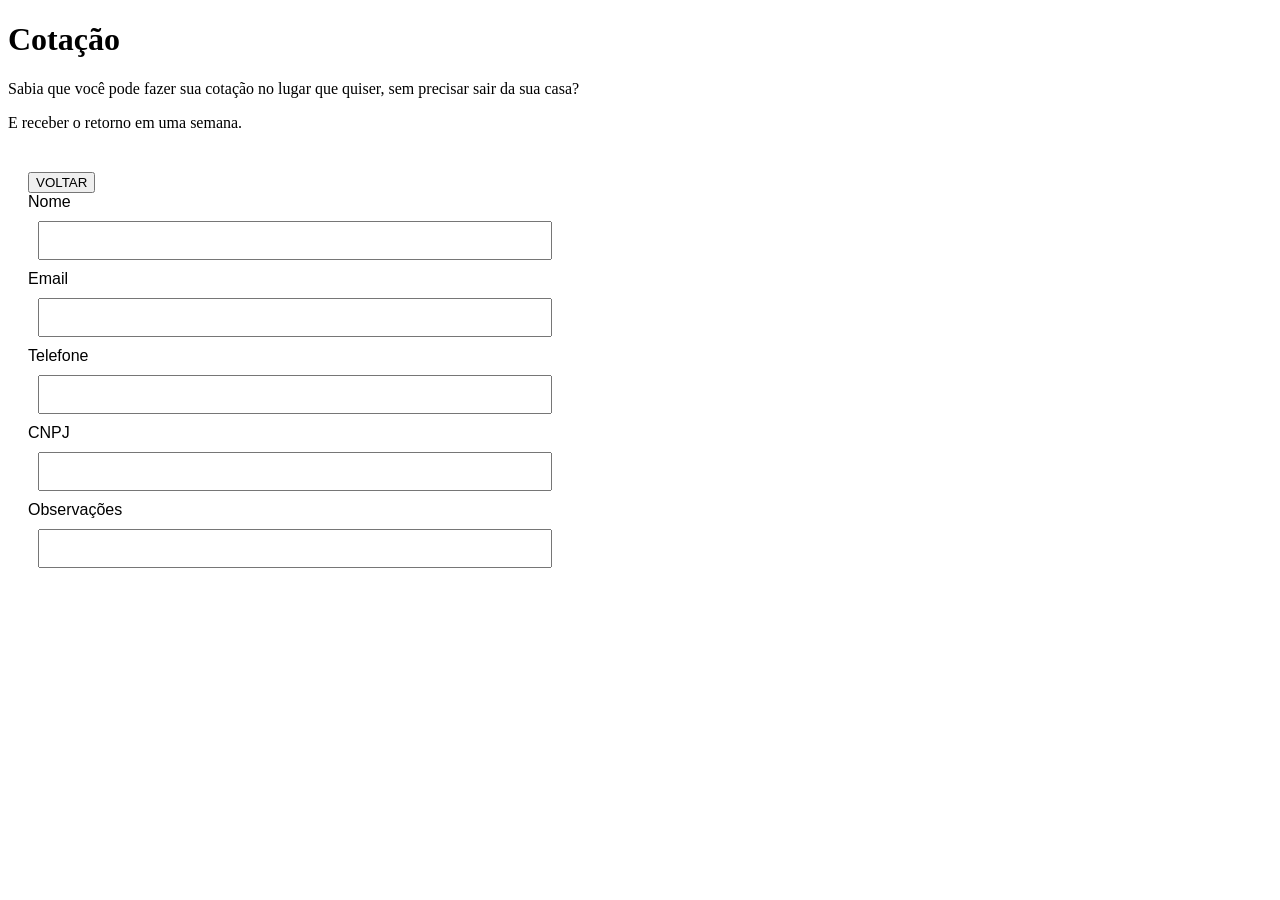
<file: Cotação.html>
<!DOCTYPE html>
<html lang="pt-BR">
<head>
    <meta charset="UTF-8">
    <meta name="viewport" content="width=device-width, initial-scale=1.0">
    <title>Andermaq</title>
    <link rel="stylesheet" href="Cotação.css">
</head>
<body>
  <!-- <span>Cotação</span> -->  <!--Marcar parte do texto-->
    <h1 class="wp-block-heading">Cotação</h1> <!--estilo esécífico do titulo-->
    <p>
        Sabia que você pode fazer sua cotação no lugar que quiser, sem precisar sair da sua casa?
      <p> E receber o retorno em uma semana. </p>
    </p>
    <nav>
    <a href="index.html">
    <button>VOLTAR</button> </a>
    Nome
    <input type="text" >
     Email
    <input type="text" >
      Telefone
    <input type="text" >
     CNPJ
    <input type="text" >
    Observações
    <input type="text" >
    </nav>
</body>
</html>
</file>
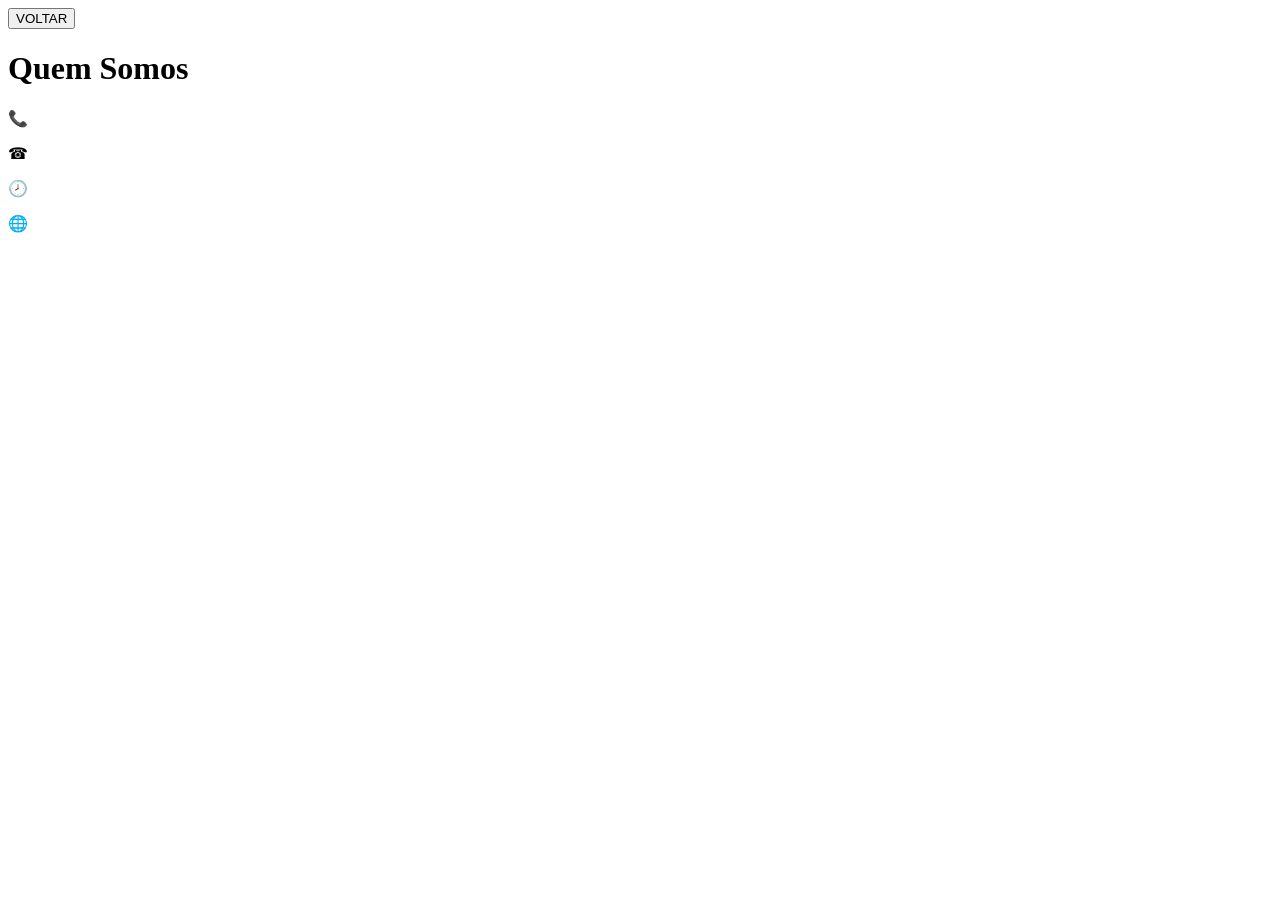
<file: Quemsomos.html>
<!DOCTYPE html>
<html lang="pt-BR">
<head>
    <meta charset="UTF-8">
    <meta name="viewport" content="width=device-width, initial-scale=1.0">
    <title>Andermaq</title>
</head>
<body>
    <a href="index.html">
    <button>VOLTAR</button> </a>
        <h1 class="wp-block-heading">Quem Somos</h1> <!--estilo esécífico do titulo-->
        <p>📞</p>
        <p>☎</p>
        <p>🕗</p>
        <p>🌐</p>
</body>
</html>
</file>
<file: Cotação.css>
h1{

}
nav{
    font-family: Arial, "Helvetica Neue", Helvetica, sans-serif; 
    padding: 10px;
    margin: 10px;
    margin-top: 30px;
     display: flex;  /*organizar lado a lado, centralizado*/
    flex-direction: column;
}
input{
    padding: 10px; 
    margin: 10px;
    width: 40%;
}
</file>
